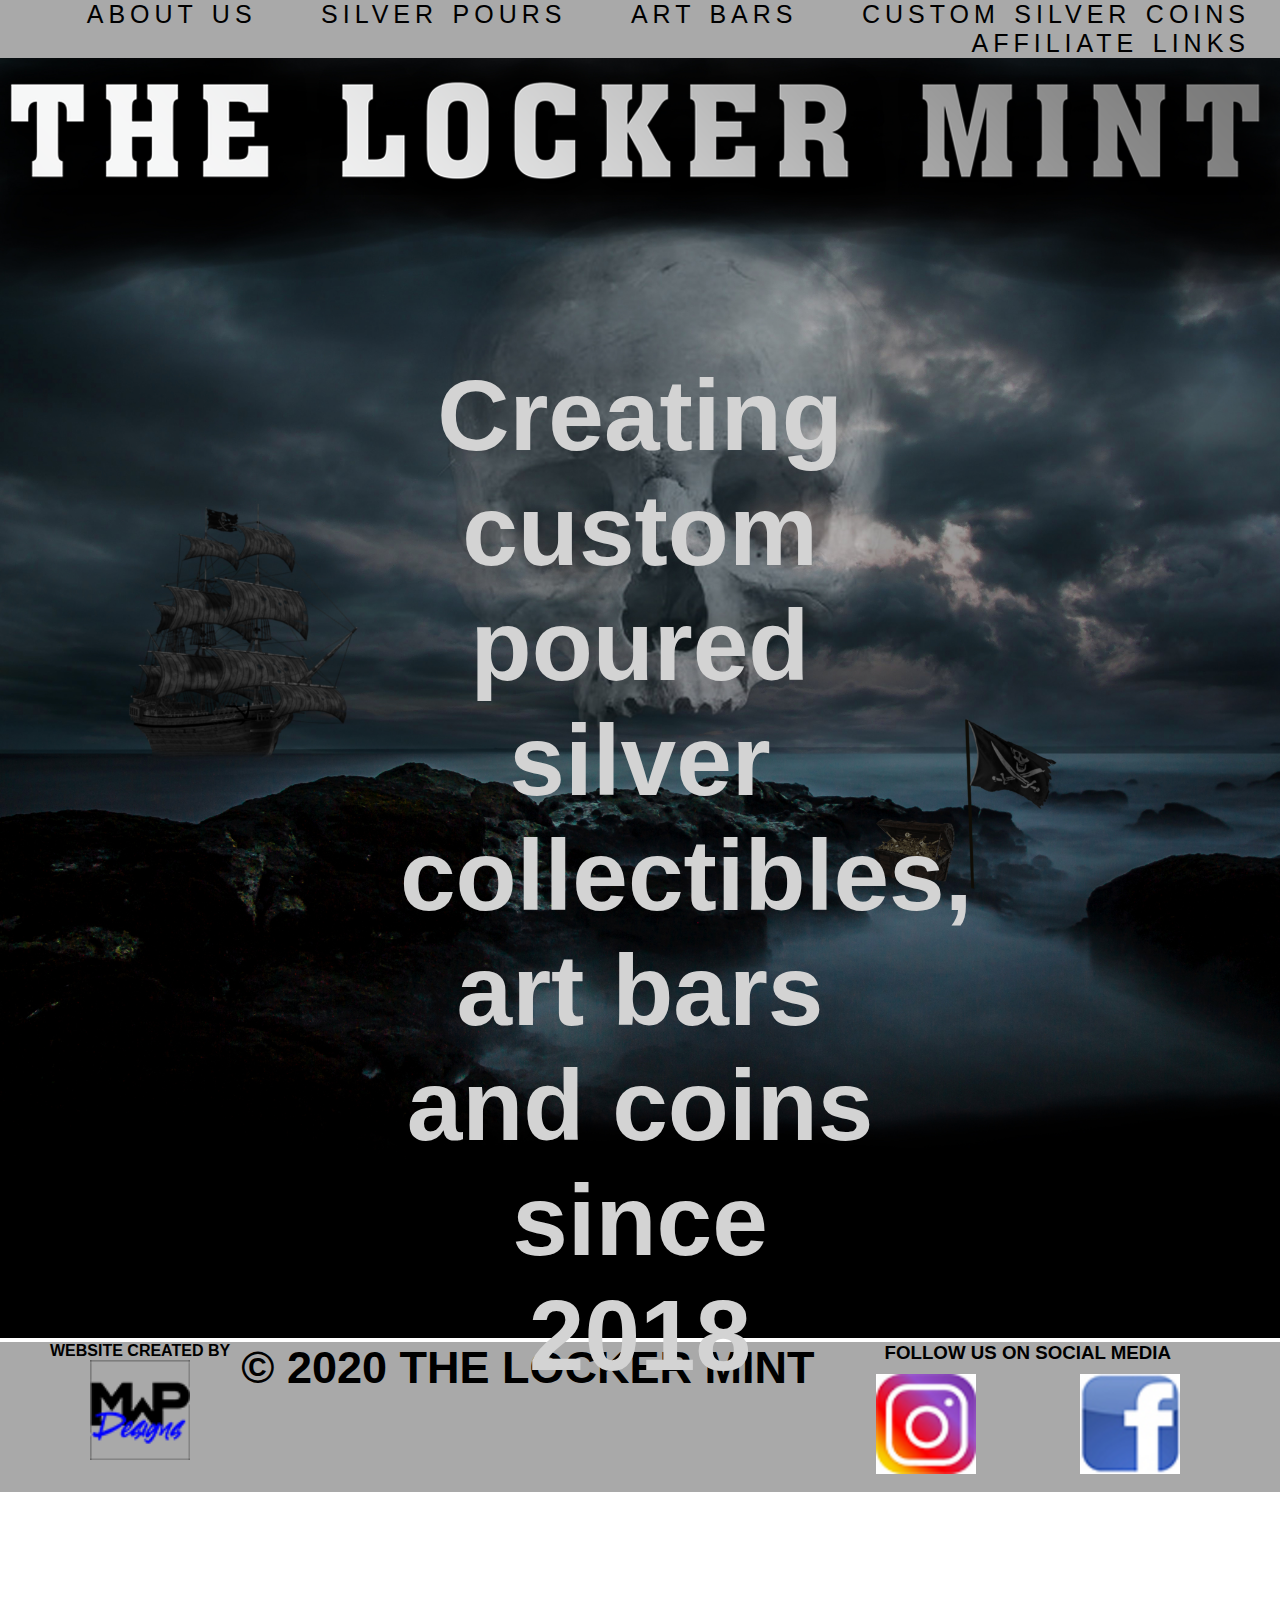
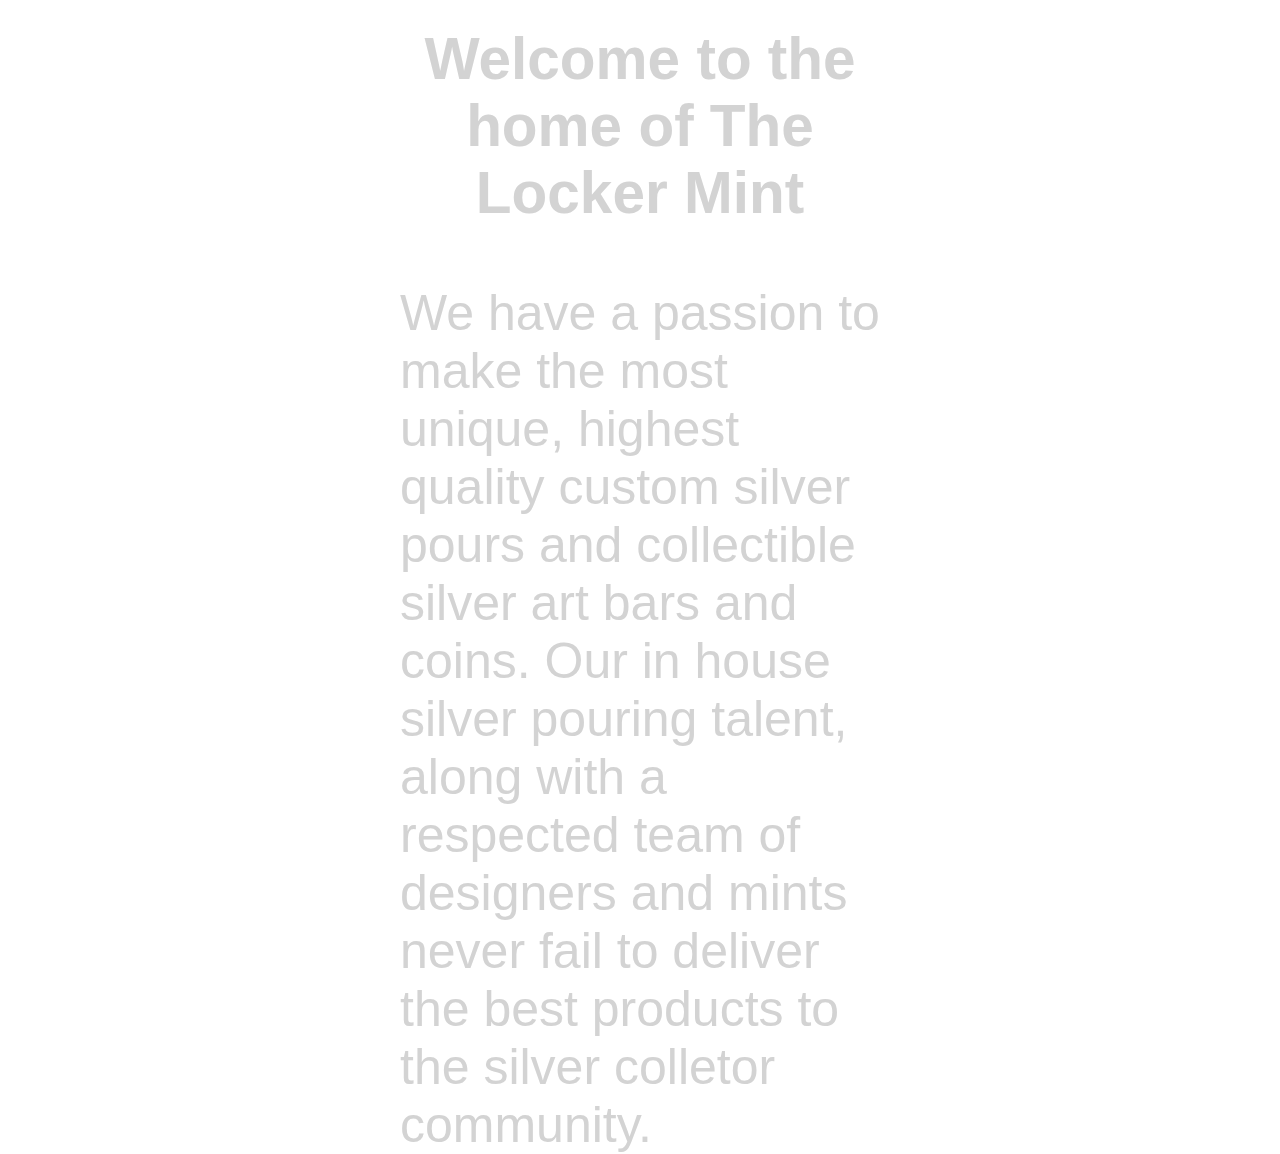
<file: index.html>
<!doctype html>
<html>
	<head>
		<div class="head">
		<meta charset="utf-8">
		<title>The Locker Mint</title>
		<link rel="stylesheet" href="style.css">
		<meta name="viewport" content="width=device width, initial-scale=1 maximum-scale=1.0; user-scalable=0;">
		<script src="style.js"></script>
		<!--Links-->
			<nav class="site-nav">
				<ul>
					<li><a href="About Us.html">ABOUT US</a></li>
					<li><a href="Silver Pours.html">SILVER POURS</a></li>
					<li><a href="Art Bars.html">ART BARS</a></li>
					<li><a href="Custom SIlver Coins.html">CUSTOM SILVER COINS</a></li>
					<li><a href="Affiliates Links.html">AFFILIATE LINKS</a></li>
				</ul>
				
			</nav>
		</div>
	</head>
	
	<body>
		
		<div class="container">
			 <!--background image-->
		
			<img src="images/Locker Mint Text.png" class="text-logo" alt="The Locker Mint">
			<img src="images/Background Water Image.jpg"  alt="background image"/>
			
			
			
			<!--Tag line-->
			<div class="text-block">
			<h1> Creating custom poured silver collectibles, art bars and coins since 2018</h1>
				<br/>
				<br/>
				<br/>
				<br/>
				<h3>Welcome to the home of The Locker Mint</h3>
				<br/>
				 <p> We have a passion to make the most unique, highest quality custom silver pours and collectible silver art bars and coins.  Our in house silver pouring talent, along with a respected team of designers and mints never fail to deliver the best products to the silver colletor community.
		
				</p>
			</div>
		</body>
			
	<footer class="footer">
			<div class="left-side">
				<h4> WEBSITE CREATED BY</h4>
				<a href="https://www.instagram.com/mwp_designs/" target="_blank">
				<img src="images/MWP Designs Logo icon.png">
				</a>
			</div> 
			<div class="center">
				<H2> &copy 2020 THE LOCKER MINT</H2>
			</div>

			<div class="right-side">
				<h3>FOLLOW US ON SOCIAL MEDIA</h3>	
					<div class="icons">
					<a href="https://www.instagram.com/the_locker_mint/" target="_blank"><img src="images/small IG.jpg"></a>   
					<a href="https://www.facebook.com/thelockermint" target="_blank"><img src="images/small FB.jpg"></a>
					</div>
			</div>
	              
	</footer>

	
	</html>
</file>
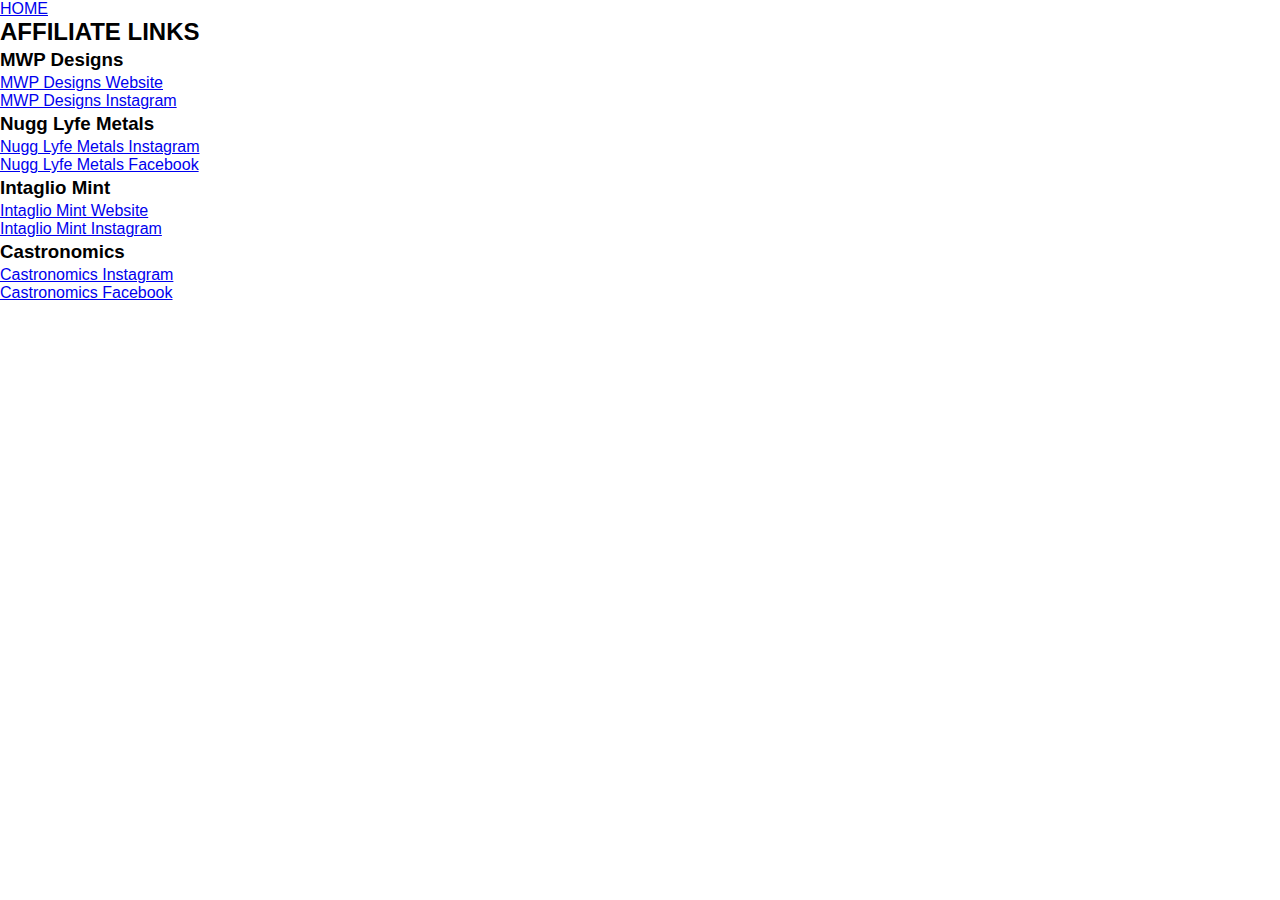
<file: Affiliates Links.html>
<!doctype html>
<html>
<head>
<meta charset="utf-8">
<title>Affiliates Links</title>
<link rel="stylesheet" href="style.css">
	
		<a href="index.html">HOME</a>
	
</head>
	
<nav>
	<h2>AFFILIATE LINKS</h2>
	<h3 class="aff">MWP Designs</h3>
		<ul>
			<li><a href="https://mwpdigitaldesign.wixsite.com/portfolio" target="_blank">MWP Designs Website</a></li>
			<li><a href="https://www.instagram.com/mwp_designs/" target="_blank">MWP Designs Instagram</a></li>		
		</ul>
	
	<h3 class="aff">Nugg Lyfe Metals</h3>
		<ul>
			<li><a href="https://www.facebook.com/nugglyfe.metals.3" target="_blank">Nugg Lyfe Metals Instagram</a></li>
			<li><a href="https://www.instagram.com/nugg_lyfe_metals/" target="_blank">Nugg Lyfe Metals Facebook</a></li>		
		</ul>
	
	<h3 class="aff">Intaglio Mint</h3>
		<ul>
			<li><a href="https://intagliomint.com/" target="_blank">Intaglio Mint Website</a></li>
			<li><a href="https://www.instagram.com/intagliomint/" target="_blank">Intaglio Mint Instagram</a></li>
		</ul>
	
	<h3 class="aff">Castronomics</h3>
		<ul>
			<li><a href="https://www.instagram.com/castronomics_bullion_coins" target="_blank">Castronomics Instagram</a></li>
			<li><a href="https://www.facebook.com/CastronomicsBullionCoins/?ref=py_c" target="_blank">Castronomics Facebook</a></li>	
		</ul>
</nav>


<body>
</body>
</html>
</file>
<file: style.css>
@charset "utf-8";
/* CSS Document */

*{
	font-family: Gotham, "Helvetica Neue", Helvetica, Arial, "sans-serif";
	margin:0;
	padding:0;
	}

@viewport {
	width: device-width ;
	zoom: 1.0 ;
	}

.head {
	background-color: darkgrey;
}

img {
	margin: 0;
	width:100%;
}


.text-logo {
	position: absolute;
	z-index:2;
}

.text-block {
 	position: absolute;
  	top: 300px;
  	right :400px;
	left:400px;
	color: lightgrey;
	font-size: 50px;
}

.container {
	position: absolute;
	
	
}

h1, h3, .p{
	text-align: center;
}

.site-nav ul {
  list-style-type:none;
  margin: 0;
  text-align: right;
}
.site-nav ul li {
  	display: inline-block;
 	 margin-bottom: 0;
 	 margin-left: 0;
	font-size: 25px;
	font-kerning: auto;
	letter-spacing: .2em;
	word-spacing: .1em;
	margin: 0 30px;
}

.site-nav ul li a {
	text-decoration: none;
	color:black;
}

.site-nav ul li a:hover {
	outline: outset;
	font-size: 30px;
	color: lightgrey;
	background-color:black;
		
}

.icons a {
	
	display:inline-block;
	width:100px;
	height:100px;
	margin:10px 50px;
}

.left-side {
	float: left;
	margin-left: 50px;
}

.right-side {
	float: right;
	margin-right: 50px;
}

.left-side img {
	width: 100px;
	height: 100px;
	display: inline-block;
}

.center {
	
	font-size: 30px;
	display:inline-block
}

/*back to top button*/
#mybtn {
	display: none; /*hidden by default*/
	position: fixed; /*fixed sticky position*/
	bottom: 20px; /*place button at bottom of page*/
	right: 30px; /*button 30px from right side*/
	z-index: 99; /*make sure it does not overlap*/
	border: none;
	outline: none;
	background-color: lightgrey;
	color: black;
	cursor: pointer;
	padding: 10px;
	border-radius: 5px;
	font-size: 10px;
}

#mybtn:hover {
	background-color:#555
}
/*finish back to top button*/

.aff{
	text-align: left;
	line-height: 1.5;
	
}




.footer {
	text-align: center;
	background-color:darkgrey;
	width: auto;
	height: 150px;
	margin: 0;
}
</file>
